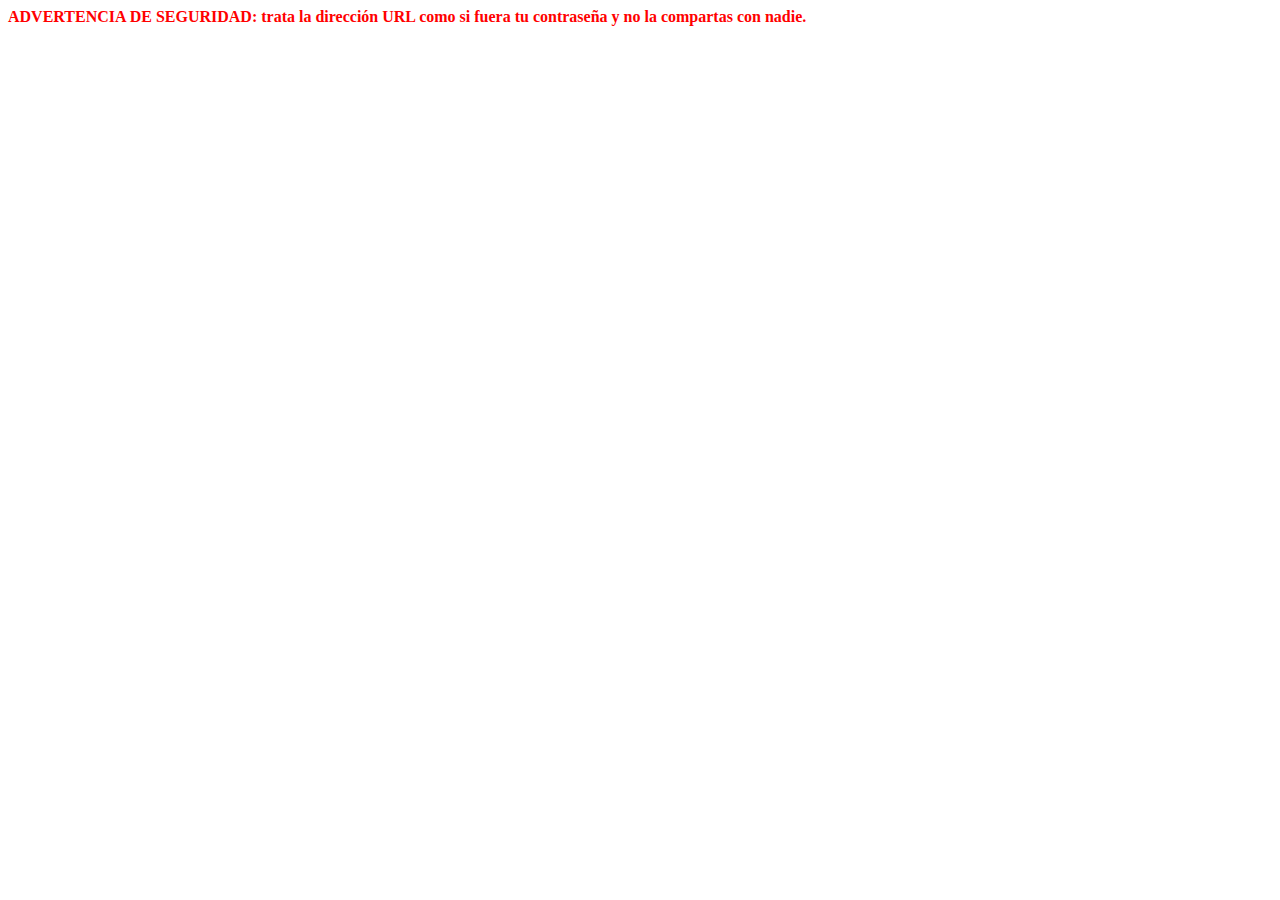
<file: Static/xd_arbiter(1).html>
<!DOCTYPE html>
<!-- saved from url=(0189)https://s-static.ak.facebook.com/connect/xd_arbiter.php?version=19#channel=fe6d9f0c8&origin=http%3A%2F%2Fwww.strikingly.com&channel_path=%2Fzhangela%3Ffb_xd_fragment%23xd_sig%3Df98045a54%26 -->
<html><head><meta http-equiv="Content-Type" content="text/html; charset=UTF-8"><title>Facebook Cross-Domain Messaging helper</title><style type="text/css"></style></head><body class=" hasGoogleVoiceExt"><script> document.domain = 'facebook.com'; var ES5 = function(){
__d("ES5ArrayPrototype",[],function(a,b,c,d,e,f){var g={};g.map=function(h,i){if(typeof h!='function')throw new TypeError();var j,k=this.length,l=new Array(k);for(j=0;j<k;++j)if(j in this)l[j]=h.call(i,this[j],j,this);return l;};g.forEach=function(h,i){g.map.call(this,h,i);};g.filter=function(h,i){if(typeof h!='function')throw new TypeError();var j,k,l=this.length,m=[];for(j=0;j<l;++j)if(j in this){k=this[j];if(h.call(i,k,j,this))m.push(k);}return m;};g.every=function(h,i){if(typeof h!='function')throw new TypeError();var j=new Object(this),k=j.length;for(var l=0;l<k;l++)if(l in j)if(!h.call(i,j[l],l,j))return false;return true;};g.some=function(h,i){if(typeof h!='function')throw new TypeError();var j=new Object(this),k=j.length;for(var l=0;l<k;l++)if(l in j)if(h.call(i,j[l],l,j))return true;return false;};g.indexOf=function(h,i){var j=this.length;i|=0;if(i<0)i+=j;for(;i<j;i++)if(i in this&&this[i]===h)return i;return -1;};e.exports=g;});
__d("ES5FunctionPrototype",[],function(a,b,c,d,e,f){var g={};g.bind=function(h){if(typeof this!='function')throw new TypeError('Bind must be called on a function');var i=this,j=Array.prototype.slice.call(arguments,1);function k(){return i.apply(h,j.concat(Array.prototype.slice.call(arguments)));}k.displayName='bound:'+(i.displayName||i.name||'(?)');k.toString=function l(){return 'bound: '+i;};return k;};e.exports=g;});
__d("ES5StringPrototype",[],function(a,b,c,d,e,f){var g={};g.trim=function(){if(this==null)throw new TypeError('String.prototype.trim called on null or undefined');return String.prototype.replace.call(this,/^\s+|\s+$/g,'');};e.exports=g;});
__d("ES5Array",[],function(a,b,c,d,e,f){var g={};g.isArray=function(h){return Object.prototype.toString.call(h)=='[object Array]';};e.exports=g;});
__d("ES5Object",[],function(a,b,c,d,e,f){var g={};g.create=function(h){var i=typeof h;if(i!='object'&&i!='function')throw new TypeError('Object prototype may only be a Object or null');var j=new Function();j.prototype=h;return new j();};g.keys=function(h){var i=typeof h;if(i!='object'&&i!='function'||h===null)throw new TypeError('Object.keys called on non-object');var j=[];for(var k in h)if(Object.prototype.hasOwnProperty.call(h,k))j.push(k);var l=!({toString:true}).propertyIsEnumerable('toString'),m=['toString','toLocaleString','valueOf','hasOwnProperty','isPrototypeOf','prototypeIsEnumerable','constructor'];if(l)for(var n=0;n<m.length;n++){var o=m[n];if(Object.prototype.hasOwnProperty.call(h,o))j.push(o);}return j;};e.exports=g;});
__d("ES5Date",[],function(a,b,c,d,e,f){var g={};g.now=function(){return new Date().getTime();};e.exports=g;});
/**
 * @providesModule JSON3
 * @option preserve-header
 *
 *! JSON v3.2.3 | http://bestiejs.github.com/json3 | Copyright 2012, Kit Cambridge | http://kit.mit-license.org
 */__d("JSON3",[],function(a,b,c,d,e,f){(function(){var g={}.toString,h,i,j,k=e.exports={},l='{"A":[1,true,false,null,"\\u0000\\b\\n\\f\\r\\t"]}',m,n,o,p,q,r,s,t,u,v,w,x,y,z,aa,ba=new Date(-3509827334573292),ca,da,ea;try{ba=ba.getUTCFullYear()==-109252&&ba.getUTCMonth()===0&&ba.getUTCDate()==1&&ba.getUTCHours()==10&&ba.getUTCMinutes()==37&&ba.getUTCSeconds()==6&&ba.getUTCMilliseconds()==708;}catch(fa){}if(!ba){ca=Math.floor;da=[0,31,59,90,120,151,181,212,243,273,304,334];ea=function(ga,ha){return da[ha]+365*(ga-1970)+ca((ga-1969+(ha=+(ha>1)))/4)-ca((ga-1901+ha)/100)+ca((ga-1601+ha)/400);};}if(typeof JSON=="object"&&JSON){k.stringify=JSON.stringify;k.parse=JSON.parse;}if((m=typeof k.stringify=="function"&&!ea)){(ba=function(){return 1;}).toJSON=ba;try{m=k.stringify(0)==="0"&&k.stringify(new Number())==="0"&&k.stringify(new String())=='""'&&k.stringify(g)===j&&k.stringify(j)===j&&k.stringify()===j&&k.stringify(ba)==="1"&&k.stringify([ba])=="[1]"&&k.stringify([j])=="[null]"&&k.stringify(null)=="null"&&k.stringify([j,g,null])=="[null,null,null]"&&k.stringify({result:[ba,true,false,null,"\0\b\n\f\r\t"]})==l&&k.stringify(null,ba)==="1"&&k.stringify([1,2],null,1)=="[\n 1,\n 2\n]"&&k.stringify(new Date(-8.64e+15))=='"-271821-04-20T00:00:00.000Z"'&&k.stringify(new Date(8.64e+15))=='"+275760-09-13T00:00:00.000Z"'&&k.stringify(new Date(-62198755200000))=='"-000001-01-01T00:00:00.000Z"'&&k.stringify(new Date(-1))=='"1969-12-31T23:59:59.999Z"';}catch(fa){m=false;}}if(typeof k.parse=="function")try{if(k.parse("0")===0&&!k.parse(false)){ba=k.parse(l);if((r=ba.A.length==5&&ba.A[0]==1)){try{r=!k.parse('"\t"');}catch(fa){}if(r)try{r=k.parse("01")!=1;}catch(fa){}}}}catch(fa){r=false;}ba=l=null;if(!m||!r){if(!(h={}.hasOwnProperty))h=function(ga){var ha={},ia;if((ha.__proto__=null,ha.__proto__={toString:1},ha).toString!=g){h=function(ja){var ka=this.__proto__,la=ja in (this.__proto__=null,this);this.__proto__=ka;return la;};}else{ia=ha.constructor;h=function(ja){var ka=(this.constructor||ia).prototype;return ja in this&&!(ja in ka&&this[ja]===ka[ja]);};}ha=null;return h.call(this,ga);};i=function(ga,ha){var ia=0,ja,ka,la,ma;(ja=function(){this.valueOf=0;}).prototype.valueOf=0;ka=new ja();for(la in ka)if(h.call(ka,la))ia++;ja=ka=null;if(!ia){ka=["valueOf","toString","toLocaleString","propertyIsEnumerable","isPrototypeOf","hasOwnProperty","constructor"];ma=function(na,oa){var pa=g.call(na)=="[object Function]",qa,ra;for(qa in na)if(!(pa&&qa=="prototype")&&h.call(na,qa))oa(qa);for(ra=ka.length;qa=ka[--ra];h.call(na,qa)&&oa(qa));};}else if(ia==2){ma=function(na,oa){var pa={},qa=g.call(na)=="[object Function]",ra;for(ra in na)if(!(qa&&ra=="prototype")&&!h.call(pa,ra)&&(pa[ra]=1)&&h.call(na,ra))oa(ra);};}else ma=function(na,oa){var pa=g.call(na)=="[object Function]",qa,ra;for(qa in na)if(!(pa&&qa=="prototype")&&h.call(na,qa)&&!(ra=qa==="constructor"))oa(qa);if(ra||h.call(na,(qa="constructor")))oa(qa);};return ma(ga,ha);};if(!m){n={"\\":"\\\\",'"':'\\"',"\b":"\\b","\f":"\\f","\n":"\\n","\r":"\\r","\t":"\\t"};o=function(ga,ha){return ("000000"+(ha||0)).slice(-ga);};p=function(ga){var ha='"',ia=0,ja;for(;ja=ga.charAt(ia);ia++)ha+='\\"\b\f\n\r\t'.indexOf(ja)>-1?n[ja]:ja<" "?"\\u00"+o(2,ja.charCodeAt(0).toString(16)):ja;return ha+'"';};q=function(ga,ha,ia,ja,ka,la,ma){var na=ha[ga],oa,pa,qa,ra,sa,ta,ua,va,wa,xa,ya,za,ab,bb,cb;if(typeof na=="object"&&na){oa=g.call(na);if(oa=="[object Date]"&&!h.call(na,"toJSON")){if(na>-1/0&&na<1/0){if(ea){ra=ca(na/86400000);for(pa=ca(ra/365.2425)+1970-1;ea(pa+1,0)<=ra;pa++);for(qa=ca((ra-ea(pa,0))/30.42);ea(pa,qa+1)<=ra;qa++);ra=1+ra-ea(pa,qa);sa=(na%86400000+86400000)%86400000;ta=ca(sa/3600000)%24;ua=ca(sa/60000)%60;va=ca(sa/1000)%60;wa=sa%1000;}else{pa=na.getUTCFullYear();qa=na.getUTCMonth();ra=na.getUTCDate();ta=na.getUTCHours();ua=na.getUTCMinutes();va=na.getUTCSeconds();wa=na.getUTCMilliseconds();}na=(pa<=0||pa>=10000?(pa<0?"-":"+")+o(6,pa<0?-pa:pa):o(4,pa))+"-"+o(2,qa+1)+"-"+o(2,ra)+"T"+o(2,ta)+":"+o(2,ua)+":"+o(2,va)+"."+o(3,wa)+"Z";}else na=null;}else if(typeof na.toJSON=="function"&&((oa!="[object Number]"&&oa!="[object String]"&&oa!="[object Array]")||h.call(na,"toJSON")))na=na.toJSON(ga);}if(ia)na=ia.call(ha,ga,na);if(na===null)return "null";oa=g.call(na);if(oa=="[object Boolean]"){return ""+na;}else if(oa=="[object Number]"){return na>-1/0&&na<1/0?""+na:"null";}else if(oa=="[object String]")return p(na);if(typeof na=="object"){for(ab=ma.length;ab--;)if(ma[ab]===na)throw TypeError();ma.push(na);xa=[];bb=la;la+=ka;if(oa=="[object Array]"){for(za=0,ab=na.length;za<ab;cb||(cb=true),za++){ya=q(za,na,ia,ja,ka,la,ma);xa.push(ya===j?"null":ya);}return cb?(ka?"[\n"+la+xa.join(",\n"+la)+"\n"+bb+"]":("["+xa.join(",")+"]")):"[]";}else{i(ja||na,function(db){var eb=q(db,na,ia,ja,ka,la,ma);if(eb!==j)xa.push(p(db)+":"+(ka?" ":"")+eb);cb||(cb=true);});return cb?(ka?"{\n"+la+xa.join(",\n"+la)+"\n"+bb+"}":("{"+xa.join(",")+"}")):"{}";}ma.pop();}};k.stringify=function(ga,ha,ia){var ja,ka,la,ma,na,oa;if(typeof ha=="function"||typeof ha=="object"&&ha)if(g.call(ha)=="[object Function]"){ka=ha;}else if(g.call(ha)=="[object Array]"){la={};for(ma=0,na=ha.length;ma<na;oa=ha[ma++],((g.call(oa)=="[object String]"||g.call(oa)=="[object Number]")&&(la[oa]=1)));}if(ia)if(g.call(ia)=="[object Number]"){if((ia-=ia%1)>0)for(ja="",ia>10&&(ia=10);ja.length<ia;ja+=" ");}else if(g.call(ia)=="[object String]")ja=ia.length<=10?ia:ia.slice(0,10);return q("",(oa={},oa[""]=ga,oa),ka,la,ja,"",[]);};}if(!r){s=String.fromCharCode;t={"\\":"\\",'"':'"',"/":"/",b:"\b",t:"\t",n:"\n",f:"\f",r:"\r"};u=function(){z=aa=null;throw SyntaxError();};v=function(){var ga=aa,ha=ga.length,ia,ja,ka,la,ma;while(z<ha){ia=ga.charAt(z);if("\t\r\n ".indexOf(ia)>-1){z++;}else if("{}[]:,".indexOf(ia)>-1){z++;return ia;}else if(ia=='"'){for(ja="@",z++;z<ha;){ia=ga.charAt(z);if(ia<" "){u();}else if(ia=="\\"){ia=ga.charAt(++z);if('\\"/btnfr'.indexOf(ia)>-1){ja+=t[ia];z++;}else if(ia=="u"){ka=++z;for(la=z+4;z<la;z++){ia=ga.charAt(z);if(!(ia>="0"&&ia<="9"||ia>="a"&&ia<="f"||ia>="A"&&ia<="F"))u();}ja+=s("0x"+ga.slice(ka,z));}else u();}else{if(ia=='"')break;ja+=ia;z++;}}if(ga.charAt(z)=='"'){z++;return ja;}u();}else{ka=z;if(ia=="-"){ma=true;ia=ga.charAt(++z);}if(ia>="0"&&ia<="9"){if(ia=="0"&&(ia=ga.charAt(z+1),ia>="0"&&ia<="9"))u();ma=false;for(;z<ha&&(ia=ga.charAt(z),ia>="0"&&ia<="9");z++);if(ga.charAt(z)=="."){la=++z;for(;la<ha&&(ia=ga.charAt(la),ia>="0"&&ia<="9");la++);if(la==z)u();z=la;}ia=ga.charAt(z);if(ia=="e"||ia=="E"){ia=ga.charAt(++z);if(ia=="+"||ia=="-")z++;for(la=z;la<ha&&(ia=ga.charAt(la),ia>="0"&&ia<="9");la++);if(la==z)u();z=la;}return +ga.slice(ka,z);}if(ma)u();if(ga.slice(z,z+4)=="true"){z+=4;return true;}else if(ga.slice(z,z+5)=="false"){z+=5;return false;}else if(ga.slice(z,z+4)=="null"){z+=4;return null;}u();}}return "$";};w=function(ga){var ha,ia,ja;if(ga=="$")u();if(typeof ga=="string"){if(ga.charAt(0)=="@")return ga.slice(1);if(ga=="["){ha=[];for(;;ia||(ia=true)){ga=v();if(ga=="]")break;if(ia)if(ga==","){ga=v();if(ga=="]")u();}else u();if(ga==",")u();ha.push(w(ga));}return ha;}else if(ga=="{"){ha={};for(;;ia||(ia=true)){ga=v();if(ga=="}")break;if(ia)if(ga==","){ga=v();if(ga=="}")u();}else u();if(ga==","||typeof ga!="string"||ga.charAt(0)!="@"||v()!=":")u();ha[ga.slice(1)]=w(v());}return ha;}u();}return ga;};y=function(ga,ha,ia){var ja=x(ga,ha,ia);if(ja===j){delete ga[ha];}else ga[ha]=ja;};x=function(ga,ha,ia){var ja=ga[ha],ka;if(typeof ja=="object"&&ja)if(g.call(ja)=="[object Array]"){for(ka=ja.length;ka--;)y(ja,ka,ia);}else i(ja,function(la){y(ja,la,ia);});return ia.call(ga,ha,ja);};k.parse=function(ga,ha){z=0;aa=ga;var ia=w(v());if(v()!="$")u();z=aa=null;return ha&&g.call(ha)=="[object Function]"?x((ba={},ba[""]=ia,ba),"",ha):ia;};}}}).call(this);});
__d("ES5",["ES5ArrayPrototype","ES5FunctionPrototype","ES5StringPrototype","ES5Array","ES5Object","ES5Date","JSON3"],function(a,b,c,d,e,f){var g=b('ES5ArrayPrototype'),h=b('ES5FunctionPrototype'),i=b('ES5StringPrototype'),j=b('ES5Array'),k=b('ES5Object'),l=b('ES5Date'),m=b('JSON3'),n=Array.prototype.slice,o=Object.prototype.toString,p={'JSON.stringify':m.stringify,'JSON.parse':m.parse},q={array:g,'function':h,string:i,Object:k,Array:j,Date:l};for(var r in q){if(!q.hasOwnProperty(r))continue;var s=q[r],t=r===r.toLowerCase()?window[r.replace(/^\w/,function(x){return x.toUpperCase();})].prototype:window[r];for(var u in s){if(!s.hasOwnProperty(u))continue;var v=t[u];p[r+'.'+u]=v&&/\{\s+\[native code\]\s\}/.test(v)?v:s[u];}}function w(x,y,z){var aa=n.call(arguments,3),ba=z?/\s(.*)\]/.exec(o.call(x).toLowerCase())[1]:x,ca=p[ba+'.'+y]||x[y];if(typeof ca==='function')return ca.apply(x,aa);}e.exports=w;});ES5 = require('ES5');
return ES5.apply(null, arguments);
};
function emptyFunction() {};
var require,__d;(function(a){var b={},c={},d=['global','require','requireDynamic','requireLazy','module','exports'];require=function(e,f){if(c.hasOwnProperty(e))return c[e];if(!b.hasOwnProperty(e)){if(f)return null;throw new Error('Module '+e+' has not been defined');}var g=b[e],h=g.deps,i=h.length,j,k=[];for(var l=0;l<i;l++){switch(h[l]){case 'module':j=g;break;case 'exports':j=g.exports;break;case 'global':j=a;break;case 'require':j=require;break;case 'requireDynamic':j=require;break;case 'requireLazy':j=null;break;default:j=require(h[l]);}k.push(j);}g.factory.apply(a,k);c[e]=g.exports;return g.exports;};__d=function(e,f,g,h){switch(typeof g){case 'function':b[e]={factory:g,deps:d.concat(f),exports:{}};if(h===3)require(e);break;case 'object':c[e]=g;break;default:throw new TypeError('Wrong type for factory object');}};})(this);__d("XDMConfig",[],{"Flash":{"path":"https:\/\/connect.facebook.net\/rsrc.php\/v1\/y2\/r\/4SqLWH0DQtN.swf"}});__d("initXdArbiter",["QueryString","resolveWindow","Log","XDM","XDMConfig"],function(a,b,c,d,e,f){var g=b('QueryString'),h=b('resolveWindow'),i=b('Log'),j=b('XDM'),k=c('XDMConfig'),l=location.protocol.replace(':',''),m=/#(.*)|$/.exec(location.href)[1];if(!m){i.error('xd_arbiter.php loaded without a valid hash, referrer: %s',document.referrer);return;}var n=g.decode(m,true);function o(z){return z?z.replace(/["'<>\(\)\\]/g,''):z;}function p(z,aa){if(window!=parent&&window.parent!=window.parent.parent)try{return parent.parent.XdArbiter.register(window,z,aa);}catch(ba){i.error('Could not register with XdArbiter in parent.parent');}return '';}function q(z,aa){if(!z||z.length===0)return true;if(typeof z==='string'){if(z===aa)return true;i.error('Failed proxying to %s, expected %s',aa,z);}else{var ba='.'+(/^https?:\/\/([^\/?#]+)/).exec(aa)[1],ca=z.length;while(ca--){var da='.'+z[ca];if(da==ba.substring(ba.length-da.length))return true;}i.error('Failed proxying to %s, expected %s',ba,z.toString());}return false;}function r(z,aa,ba){var ca=z?h(z):parent.parent;try{ca.XdArbiter.handleMessage(aa,ba,window);}catch(da){i.error('Could not reach www.facebook.com using %s',z);return;}}function s(){var z=/^https?:\/\/[^\/]*/.exec(n.origin)[0];try{var ba=h(n.relation).frames['fb_xdm_frame_'+l];if(location.search===ba.location.search){ba.proxyMessage(m,z);}else i.error('Version mismatch: %s, %s',location.search,ba.location.search);}catch(aa){setTimeout(s,50);}}function t(){var z=/^(.*)\/(.*)$/.exec(n.origin)[1];if(window.__fbNative&&window.__fbNative.postMessage){__fbNative.postMessage(m,z);}else{var aa=function(ba){window.removeEventListener('fbNativeReady',aa);__fbNative.postMessage(m,z);};window.addEventListener('fbNativeReady',aa);}}if(n.xd_rel){r(n.xd_rel,n);return;}else if(n.relation){if(window===top&&/FBAN\/\w+;/i.test(navigator.userAgent)){i.info('Native proxy');t();}else{i.info('Legacy proxy to %s',n.relation);s();}return;}if(l!=/https?/.exec(window.name)[0]){i.info('Redirection to %s detected, aborting',l);return;}var u=o(n.transport),v=o(n.channel),w=o(n.channel_path),x=o(n.origin),y=o(n.xd_name);if(!/^https?/.test(x)){i.error('Invalid origin presented, aborting.');return;}j.create({root:document.body,transport:u,channel:v+'_'+l,channelPath:w,flashUrl:k.Flash.path,onMessage:function(z,aa){if(x!==aa){i.info('Received message from unknown origin %s, expected %s.',aa,x);return;}if(!/^FB_RPC:/.test(z))z=g.decode(z);r(z.relation,z,x);},whenReady:function(z){window.proxyMessage=function(da,ea){if(q(ea,x))z.send(da,x,parent,v);};var aa=null,ba={xd_action:'proxy_ready',data:aa},ca=p(y,x);if(ca)ba.registered=ca;z.send(g.encode(ba),x,parent,v);}});});
__d("QueryString",[],function(a,b,c,d,e,f){function g(k){var l=[];ES5(ES5('Object','keys',false,k),'forEach',true,function(m){var n=k[m];if(typeof n==='undefined')return;if(n===null){l.push(m);return;}l.push(encodeURIComponent(m)+'='+encodeURIComponent(n));});return l.join('&');}function h(k,l){var m={};if(k==='')return m;var n=k.split('&');for(var o=0;o<n.length;o++){var p=n[o].split('=',2),q=decodeURIComponent(p[0]);if(l&&m.hasOwnProperty(q))throw new URIError('Duplicate key: '+q);m[q]=p.length===2?decodeURIComponent(p[1]):null;}return m;}function i(k,l){return k+(~ES5(k,'indexOf',true,'?')?'&':'?')+(typeof l==='string'?l:j.encode(l));}var j={encode:g,decode:h,appendToUrl:i};e.exports=j;});
__d("resolveWindow",[],function(a,b,c,d,e,f){function g(h){var i=window,j=h.split('.');try{for(var l=0;l<j.length;l++){var m=j[l],n=/^frames\[['"]?([a-zA-Z0-9\-_]+)['"]?\]$/.exec(m);if(n){i=i.frames[n[1]];}else if(m==='opener'||m==='parent'||m==='top'){i=i[m];}else return null;}}catch(k){return null;}return i;}e.exports=g;});
__d("Log",["sprintf"],function(a,b,c,d,e,f){var g=b('sprintf'),h={DEBUG:3,INFO:2,WARNING:1,ERROR:0};function i(k,l){var m=Array.prototype.slice.call(arguments,2),n=g.apply(null,m),o=window.console;if(o&&j.level>=k)o[l in o?l:'log'](n);}var j={level:-1,Level:h,debug:ES5(i,'bind',true,null,h.DEBUG,'debug'),info:ES5(i,'bind',true,null,h.INFO,'debug'),warn:ES5(i,'bind',true,null,h.WARNING,'debug'),error:ES5(i,'bind',true,null,h.ERROR,'debug')};e.exports=j;});
__d("sprintf",[],function(a,b,c,d,e,f){function g(h,i){i=Array.prototype.slice.call(arguments,1);var j=0;return h.replace(/%s/g,function(k){return i[j++];});}e.exports=g;});
__d("XDM",["DOMEventListener","DOMWrapper","emptyFunction","Flash","GlobalCallback","guid","Log","UserAgent","wrapFunction"],function(a,b,c,d,e,f){var g=b('DOMEventListener'),h=b('DOMWrapper'),i=b('emptyFunction'),j=b('Flash'),k=b('GlobalCallback'),l=b('guid'),m=b('Log'),n=b('UserAgent'),o=b('wrapFunction'),p={},q={transports:[]},r=h.getWindow();function s(u){var v={},w=u.length,x=q.transports;while(w--)v[u[w]]=1;w=x.length;while(w--){var y=x[w],z=p[y];if(!v[y]&&z.isAvailable())return y;}}var t={register:function(u,v){m.debug('Registering %s as XDM provider',u);q.transports.push(u);p[u]=v;},create:function(u){if(!u.whenReady&&!u.onMessage){m.error('An instance without whenReady or onMessage makes no sense');throw new Error('An instance without whenReady or '+'onMessage makes no sense');}if(!u.channel){m.warn('Missing channel name, selecting at random');u.channel=l();}if(!u.whenReady)u.whenReady=i;if(!u.onMessage)u.onMessage=i;var v=u.transport||s(u.blacklist||[]),w=p[v];if(w&&w.isAvailable()){m.debug('%s is available',v);w.init(u);return v;}}};t.register('fragment',(function(){var u=false,v,w=location.protocol+'//'+location.host;function x(y){var z=document.createElement('iframe');z.src='javascript:false';var aa=g.add(z,'load',function(){aa.remove();setTimeout(function(){z.parentNode.removeChild(z);},5000);});v.appendChild(z);z.src=y;}return {isAvailable:function(){return true;},init:function(y){m.debug('init fragment');var z={send:function(aa,ba,ca,da){m.debug('sending to: %s (%s)',ba+y.channelPath,da);x(ba+y.channelPath+aa+'&xd_rel=parent.parent&relation=parent.parent&xd_origin='+encodeURIComponent(w));}};if(u){y.whenReady(z);return;}v=y.root;u=true;y.whenReady(z);}};})());t.register('flash',(function(){var u=false,v,w=false,x=15000,y;return {isAvailable:function(){return j.checkMinVersion('8.0.24');},init:function(z){m.debug('init flash: '+z.channel);var aa={send:function(da,ea,fa,ga){m.debug('sending to: %s (%s)',ea,ga);v.postMessage(da,ea,ga);}};if(u){z.whenReady(aa);return;}var ba=z.root.appendChild(r.document.createElement('div')),ca=k.create(function(){k.remove(ca);clearTimeout(y);m.info('xdm.swf called the callback');var da=k.create(function(ea,fa){ea=decodeURIComponent(ea);m.debug('received message %s from %s',ea,fa);z.onMessage(ea,fa);},'xdm.swf:onMessage');v.init(z.channel,da);z.whenReady(aa);},'xdm.swf:load');v=j.embed(z.flashUrl,ba,null,{protocol:location.protocol.replace(':',''),host:location.host,callback:ca,log:w});y=setTimeout(function(){m.warn('The Flash component did not load within %s ms - '+'verify that the container is not set to hidden or invisible '+'using CSS as this will cause some browsers to not load '+'the components',x);},x);u=true;}};})());t.register('postmessage',(function(){var u=false;return {isAvailable:function(){return !!r.postMessage;},init:function(v){m.debug('init postMessage: '+v.channel);var w='_FB_'+v.channel,x={send:function(y,z,aa,ba){if(r===aa){m.error('Invalid windowref, equal to window (self)');throw new Error();}m.debug('sending to: %s (%s)',z,ba);var ca=function(){aa.postMessage('_FB_'+ba+y,z);};if(n.ie()==8){setTimeout(ca,0);}else ca();}};if(u){v.whenReady(x);return;}g.add(r,'message',o(function(event){var y=event.data,z=event.origin||'native';if(typeof y!='string'){m.warn('Received message of type %s from %s, expected a string',typeof y,z);return;}m.debug('received message %s from %s',y,z);if(y.substring(0,w.length)==w)y=y.substring(w.length);v.onMessage(y,z);},'entry','onMessage'));v.whenReady(x);u=true;}};})());e.exports=t;});
__d("DOMEventListener",["wrapFunction"],function(a,b,c,d,e,f){var g=b('wrapFunction'),h,i;if(window.addEventListener){h=function(k,l,m){m.wrapper=g(m,'entry',k+':'+l);k.addEventListener(l,m.wrapper,false);};i=function(k,l,m){k.removeEventListener(l,m.wrapper,false);};}else if(window.attachEvent){h=function(k,l,m){m.wrapper=g(m,'entry',k+':'+l);k.attachEvent('on'+l,m.wrapper);};i=function(k,l,m){k.detachEvent('on'+l,m.wrapper);};}var j={add:function(k,l,m){h(k,l,m);return {remove:function(){i(k,l,m);k=null;}};},remove:i};e.exports=j;});
__d("wrapFunction",[],function(a,b,c,d,e,f){var g={};function h(i,j,k){j=j||'default';return function(){var l=j in g?g[j](i,k):i;return l.apply(this,arguments);};}h.setWrapper=function(i,j){j=j||'default';g[j]=i;};e.exports=h;});
__d("DOMWrapper",[],function(a,b,c,d,e,f){var g,h,i={setRoot:function(j){g=j;},getRoot:function(){return g||document.body;},setWindow:function(j){h=j;},getWindow:function(){return h||self;}};e.exports=i;});
__d("emptyFunction",["copyProperties"],function(a,b,c,d,e,f){var g=b('copyProperties');function h(j){return function(){return j;};}function i(){}g(i,{thatReturns:h,thatReturnsFalse:h(false),thatReturnsTrue:h(true),thatReturnsNull:h(null),thatReturnsThis:function(){return this;},thatReturnsArgument:function(j){return j;}});e.exports=i;});
__d("copyProperties",[],function(a,b,c,d,e,f){function g(h,i,j,k,l,m,n){h=h||{};var o=[i,j,k,l,m],p=0,q;while(o[p]){q=o[p++];for(var r in q)h[r]=q[r];if(q.hasOwnProperty&&q.hasOwnProperty('toString')&&(typeof q.toString!='undefined')&&(h.toString!==q.toString))h.toString=q.toString;}return h;}e.exports=g;});
__d("Flash",["DOMWrapper","QueryString","UserAgent","copyProperties","guid"],function(a,b,c,d,e,f){var g=b('DOMWrapper'),h=b('QueryString'),i=b('UserAgent'),j=b('copyProperties'),k=b('guid'),l={},m,n=g.getWindow().document;function o(t){var u=n.getElementById(t);if(u)u.parentNode.removeChild(u);delete l[t];}function p(){for(var t in l)if(l.hasOwnProperty(t))o(t);}function q(t){return t.replace(/\d+/g,function(u){return '000'.substring(u.length)+u;});}function r(t){if(!m){if(i.ie()>=9)window.attachEvent('onunload',p);m=true;}l[t]=t;}var s={embed:function(t,u,v,w){var x=k();t=encodeURI(t);v=j({allowscriptaccess:'always',flashvars:w,movie:t},v||{});if(typeof v.flashvars=='object')v.flashvars=h.encode(v.flashvars);var y=[];for(var z in v)if(v.hasOwnProperty(z)&&v[z])y.push('<param name="'+encodeURI(z)+'" value="'+encodeURI(v[z])+'">');var aa=n.createElement('div'),ba='<object '+(i.ie()?'classid="clsid:d27cdb6e-ae6d-11cf-96b8-444553540000" ':'type="application/x-shockwave-flash"')+'data="'+t+'" '+'id="'+x+'">'+y.join('')+'</object>';aa.innerHTML=ba;var ca=u.appendChild(aa.firstChild);r(x);return ca;},remove:o,getVersion:function(){var t='Shockwave Flash',u='application/x-shockwave-flash',v='ShockwaveFlash.ShockwaveFlash',w;if(navigator.plugins&&typeof navigator.plugins[t]=='object'){var x=navigator.plugins[t].description;if(x&&navigator.mimeTypes&&navigator.mimeTypes[u]&&navigator.mimeTypes[u].enabledPlugin)w=x.match(/\d+/g);}if(!w)try{w=(new ActiveXObject(v)).GetVariable('$version').match(/(\d+),(\d+),(\d+),(\d+)/);w=Array.prototype.slice.call(w,1);}catch(y){}return w;},checkMinVersion:function(t){var u=s.getVersion();if(!u)return false;return q(u.join('.'))>=q(t);},isAvailable:function(){return !!s.getVersion();}};e.exports=s;});
__d("UserAgent",[],function(a,b,c,d,e,f){var g=false,h,i,j,k,l,m,n,o,p,q,r,s,t,u;function v(){if(g)return;g=true;var x=navigator.userAgent,y=/(?:MSIE.(\d+\.\d+))|(?:(?:Firefox|GranParadiso|Iceweasel).(\d+\.\d+))|(?:Opera(?:.+Version.|.)(\d+\.\d+))|(?:AppleWebKit.(\d+(?:\.\d+)?))/.exec(x),z=/(Mac OS X)|(Windows)|(Linux)/.exec(x);r=/\b(iPhone|iP[ao]d)/.exec(x);s=/\b(iP[ao]d)/.exec(x);p=/Android/i.exec(x);t=/FBAN\/\w+;/i.exec(x);u=/Mobile/i.exec(x);q=!!(/Win64/.exec(x));if(y){h=y[1]?parseFloat(y[1]):NaN;if(h&&document.documentMode)h=document.documentMode;i=y[2]?parseFloat(y[2]):NaN;j=y[3]?parseFloat(y[3]):NaN;k=y[4]?parseFloat(y[4]):NaN;if(k){y=/(?:Chrome\/(\d+\.\d+))/.exec(x);l=y&&y[1]?parseFloat(y[1]):NaN;}else l=NaN;}else h=i=j=l=k=NaN;if(z){if(z[1]){var aa=/(?:Mac OS X (\d+(?:[._]\d+)?))/.exec(x);m=aa?parseFloat(aa[1].replace('_','.')):true;}else m=false;n=!!z[2];o=!!z[3];}else m=n=o=false;}var w={ie:function(){return v()||h;},ie64:function(){return w.ie()&&q;},firefox:function(){return v()||i;},opera:function(){return v()||j;},webkit:function(){return v()||k;},safari:function(){return w.webkit();},chrome:function(){return v()||l;},windows:function(){return v()||n;},osx:function(){return v()||m;},linux:function(){return v()||o;},iphone:function(){return v()||r;},mobile:function(){return v()||(r||s||p||u);},nativeApp:function(){return v()||t;},android:function(){return v()||p;},ipad:function(){return v()||s;}};e.exports=w;});
__d("guid",[],function(a,b,c,d,e,f){function g(){return 'f'+(Math.random()*(1<<30)).toString(16).replace('.','');}e.exports=g;});
__d("GlobalCallback",["DOMWrapper","dotAccess","guid","wrapFunction"],function(a,b,c,d,e,f){var g=b('DOMWrapper'),h=b('dotAccess'),i=b('guid'),j=b('wrapFunction'),k,l,m={setPrefix:function(n){k=h(g.getWindow(),n,true);l=n;},create:function(n,o){if(!k)this.setPrefix('__globalCallbacks');var p=i();k[p]=j(n,'entry',o||'GlobalCallback');return l+'.'+p;},remove:function(n){var o=n.substring(l.length+1);delete k[o];}};e.exports=m;});
__d("dotAccess",[],function(a,b,c,d,e,f){function g(h,i,j){var k=i.split('.');do{var l=k.shift();h=h[l]||j&&(h[l]={});}while(k.length&&h);return h;}e.exports=g;});require("initXdArbiter");</script><b style="color:red">ADVERTENCIA DE SEGURIDAD: trata la dirección URL como si fuera tu contraseña y no la compartas con nadie.</b></body></html>
</file>
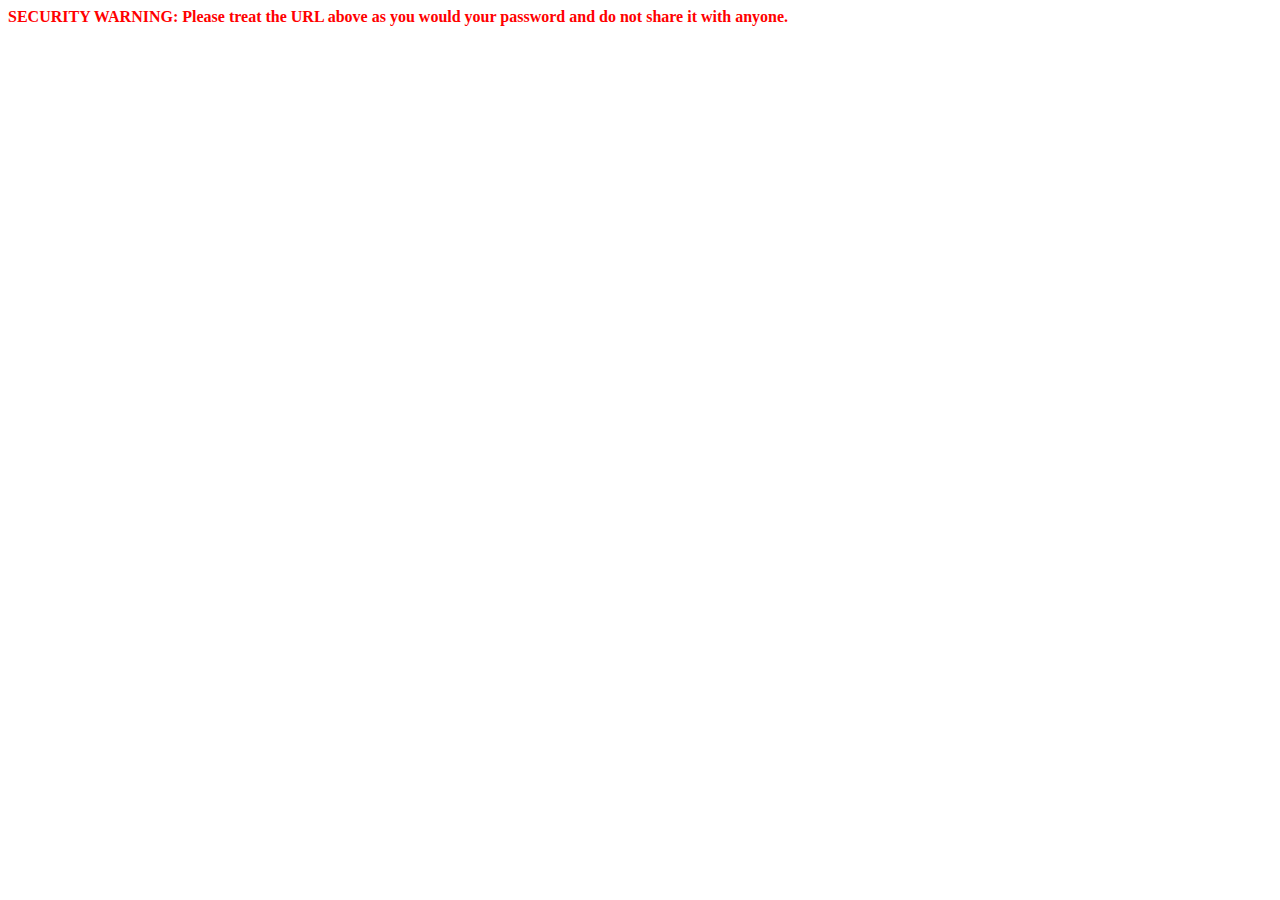
<file: Static/xd_arbiter.html>
<!DOCTYPE html>
<!-- saved from url=(0186)http://static.ak.facebook.com/connect/xd_arbiter.php?version=19#channel=fe6d9f0c8&origin=http%3A%2F%2Fwww.strikingly.com&channel_path=%2Fzhangela%3Ffb_xd_fragment%23xd_sig%3Df98045a54%26 -->
<html><head><meta http-equiv="Content-Type" content="text/html; charset=UTF-8"><title>Facebook Cross-Domain Messaging helper</title><style type="text/css"></style></head><body class=" hasGoogleVoiceExt"><script> document.domain = 'facebook.com'; var ES5 = function(){
__d("ES5ArrayPrototype",[],function(a,b,c,d,e,f){var g={};g.map=function(h,i){if(typeof h!='function')throw new TypeError();var j,k=this.length,l=new Array(k);for(j=0;j<k;++j)if(j in this)l[j]=h.call(i,this[j],j,this);return l;};g.forEach=function(h,i){g.map.call(this,h,i);};g.filter=function(h,i){if(typeof h!='function')throw new TypeError();var j,k,l=this.length,m=[];for(j=0;j<l;++j)if(j in this){k=this[j];if(h.call(i,k,j,this))m.push(k);}return m;};g.every=function(h,i){if(typeof h!='function')throw new TypeError();var j=new Object(this),k=j.length;for(var l=0;l<k;l++)if(l in j)if(!h.call(i,j[l],l,j))return false;return true;};g.some=function(h,i){if(typeof h!='function')throw new TypeError();var j=new Object(this),k=j.length;for(var l=0;l<k;l++)if(l in j)if(h.call(i,j[l],l,j))return true;return false;};g.indexOf=function(h,i){var j=this.length;i|=0;if(i<0)i+=j;for(;i<j;i++)if(i in this&&this[i]===h)return i;return -1;};e.exports=g;});
__d("ES5FunctionPrototype",[],function(a,b,c,d,e,f){var g={};g.bind=function(h){if(typeof this!='function')throw new TypeError('Bind must be called on a function');var i=this,j=Array.prototype.slice.call(arguments,1);function k(){return i.apply(h,j.concat(Array.prototype.slice.call(arguments)));}k.displayName='bound:'+(i.displayName||i.name||'(?)');k.toString=function l(){return 'bound: '+i;};return k;};e.exports=g;});
__d("ES5StringPrototype",[],function(a,b,c,d,e,f){var g={};g.trim=function(){if(this==null)throw new TypeError('String.prototype.trim called on null or undefined');return String.prototype.replace.call(this,/^\s+|\s+$/g,'');};e.exports=g;});
__d("ES5Array",[],function(a,b,c,d,e,f){var g={};g.isArray=function(h){return Object.prototype.toString.call(h)=='[object Array]';};e.exports=g;});
__d("ES5Object",[],function(a,b,c,d,e,f){var g={};g.create=function(h){var i=typeof h;if(i!='object'&&i!='function')throw new TypeError('Object prototype may only be a Object or null');var j=new Function();j.prototype=h;return new j();};g.keys=function(h){var i=typeof h;if(i!='object'&&i!='function'||h===null)throw new TypeError('Object.keys called on non-object');var j=[];for(var k in h)if(Object.prototype.hasOwnProperty.call(h,k))j.push(k);var l=!({toString:true}).propertyIsEnumerable('toString'),m=['toString','toLocaleString','valueOf','hasOwnProperty','isPrototypeOf','prototypeIsEnumerable','constructor'];if(l)for(var n=0;n<m.length;n++){var o=m[n];if(Object.prototype.hasOwnProperty.call(h,o))j.push(o);}return j;};e.exports=g;});
__d("ES5Date",[],function(a,b,c,d,e,f){var g={};g.now=function(){return new Date().getTime();};e.exports=g;});
/**
 * @providesModule JSON3
 * @option preserve-header
 *
 *! JSON v3.2.3 | http://bestiejs.github.com/json3 | Copyright 2012, Kit Cambridge | http://kit.mit-license.org
 */__d("JSON3",[],function(a,b,c,d,e,f){(function(){var g={}.toString,h,i,j,k=e.exports={},l='{"A":[1,true,false,null,"\\u0000\\b\\n\\f\\r\\t"]}',m,n,o,p,q,r,s,t,u,v,w,x,y,z,aa,ba=new Date(-3509827334573292),ca,da,ea;try{ba=ba.getUTCFullYear()==-109252&&ba.getUTCMonth()===0&&ba.getUTCDate()==1&&ba.getUTCHours()==10&&ba.getUTCMinutes()==37&&ba.getUTCSeconds()==6&&ba.getUTCMilliseconds()==708;}catch(fa){}if(!ba){ca=Math.floor;da=[0,31,59,90,120,151,181,212,243,273,304,334];ea=function(ga,ha){return da[ha]+365*(ga-1970)+ca((ga-1969+(ha=+(ha>1)))/4)-ca((ga-1901+ha)/100)+ca((ga-1601+ha)/400);};}if(typeof JSON=="object"&&JSON){k.stringify=JSON.stringify;k.parse=JSON.parse;}if((m=typeof k.stringify=="function"&&!ea)){(ba=function(){return 1;}).toJSON=ba;try{m=k.stringify(0)==="0"&&k.stringify(new Number())==="0"&&k.stringify(new String())=='""'&&k.stringify(g)===j&&k.stringify(j)===j&&k.stringify()===j&&k.stringify(ba)==="1"&&k.stringify([ba])=="[1]"&&k.stringify([j])=="[null]"&&k.stringify(null)=="null"&&k.stringify([j,g,null])=="[null,null,null]"&&k.stringify({result:[ba,true,false,null,"\0\b\n\f\r\t"]})==l&&k.stringify(null,ba)==="1"&&k.stringify([1,2],null,1)=="[\n 1,\n 2\n]"&&k.stringify(new Date(-8.64e+15))=='"-271821-04-20T00:00:00.000Z"'&&k.stringify(new Date(8.64e+15))=='"+275760-09-13T00:00:00.000Z"'&&k.stringify(new Date(-62198755200000))=='"-000001-01-01T00:00:00.000Z"'&&k.stringify(new Date(-1))=='"1969-12-31T23:59:59.999Z"';}catch(fa){m=false;}}if(typeof k.parse=="function")try{if(k.parse("0")===0&&!k.parse(false)){ba=k.parse(l);if((r=ba.A.length==5&&ba.A[0]==1)){try{r=!k.parse('"\t"');}catch(fa){}if(r)try{r=k.parse("01")!=1;}catch(fa){}}}}catch(fa){r=false;}ba=l=null;if(!m||!r){if(!(h={}.hasOwnProperty))h=function(ga){var ha={},ia;if((ha.__proto__=null,ha.__proto__={toString:1},ha).toString!=g){h=function(ja){var ka=this.__proto__,la=ja in (this.__proto__=null,this);this.__proto__=ka;return la;};}else{ia=ha.constructor;h=function(ja){var ka=(this.constructor||ia).prototype;return ja in this&&!(ja in ka&&this[ja]===ka[ja]);};}ha=null;return h.call(this,ga);};i=function(ga,ha){var ia=0,ja,ka,la,ma;(ja=function(){this.valueOf=0;}).prototype.valueOf=0;ka=new ja();for(la in ka)if(h.call(ka,la))ia++;ja=ka=null;if(!ia){ka=["valueOf","toString","toLocaleString","propertyIsEnumerable","isPrototypeOf","hasOwnProperty","constructor"];ma=function(na,oa){var pa=g.call(na)=="[object Function]",qa,ra;for(qa in na)if(!(pa&&qa=="prototype")&&h.call(na,qa))oa(qa);for(ra=ka.length;qa=ka[--ra];h.call(na,qa)&&oa(qa));};}else if(ia==2){ma=function(na,oa){var pa={},qa=g.call(na)=="[object Function]",ra;for(ra in na)if(!(qa&&ra=="prototype")&&!h.call(pa,ra)&&(pa[ra]=1)&&h.call(na,ra))oa(ra);};}else ma=function(na,oa){var pa=g.call(na)=="[object Function]",qa,ra;for(qa in na)if(!(pa&&qa=="prototype")&&h.call(na,qa)&&!(ra=qa==="constructor"))oa(qa);if(ra||h.call(na,(qa="constructor")))oa(qa);};return ma(ga,ha);};if(!m){n={"\\":"\\\\",'"':'\\"',"\b":"\\b","\f":"\\f","\n":"\\n","\r":"\\r","\t":"\\t"};o=function(ga,ha){return ("000000"+(ha||0)).slice(-ga);};p=function(ga){var ha='"',ia=0,ja;for(;ja=ga.charAt(ia);ia++)ha+='\\"\b\f\n\r\t'.indexOf(ja)>-1?n[ja]:ja<" "?"\\u00"+o(2,ja.charCodeAt(0).toString(16)):ja;return ha+'"';};q=function(ga,ha,ia,ja,ka,la,ma){var na=ha[ga],oa,pa,qa,ra,sa,ta,ua,va,wa,xa,ya,za,ab,bb,cb;if(typeof na=="object"&&na){oa=g.call(na);if(oa=="[object Date]"&&!h.call(na,"toJSON")){if(na>-1/0&&na<1/0){if(ea){ra=ca(na/86400000);for(pa=ca(ra/365.2425)+1970-1;ea(pa+1,0)<=ra;pa++);for(qa=ca((ra-ea(pa,0))/30.42);ea(pa,qa+1)<=ra;qa++);ra=1+ra-ea(pa,qa);sa=(na%86400000+86400000)%86400000;ta=ca(sa/3600000)%24;ua=ca(sa/60000)%60;va=ca(sa/1000)%60;wa=sa%1000;}else{pa=na.getUTCFullYear();qa=na.getUTCMonth();ra=na.getUTCDate();ta=na.getUTCHours();ua=na.getUTCMinutes();va=na.getUTCSeconds();wa=na.getUTCMilliseconds();}na=(pa<=0||pa>=10000?(pa<0?"-":"+")+o(6,pa<0?-pa:pa):o(4,pa))+"-"+o(2,qa+1)+"-"+o(2,ra)+"T"+o(2,ta)+":"+o(2,ua)+":"+o(2,va)+"."+o(3,wa)+"Z";}else na=null;}else if(typeof na.toJSON=="function"&&((oa!="[object Number]"&&oa!="[object String]"&&oa!="[object Array]")||h.call(na,"toJSON")))na=na.toJSON(ga);}if(ia)na=ia.call(ha,ga,na);if(na===null)return "null";oa=g.call(na);if(oa=="[object Boolean]"){return ""+na;}else if(oa=="[object Number]"){return na>-1/0&&na<1/0?""+na:"null";}else if(oa=="[object String]")return p(na);if(typeof na=="object"){for(ab=ma.length;ab--;)if(ma[ab]===na)throw TypeError();ma.push(na);xa=[];bb=la;la+=ka;if(oa=="[object Array]"){for(za=0,ab=na.length;za<ab;cb||(cb=true),za++){ya=q(za,na,ia,ja,ka,la,ma);xa.push(ya===j?"null":ya);}return cb?(ka?"[\n"+la+xa.join(",\n"+la)+"\n"+bb+"]":("["+xa.join(",")+"]")):"[]";}else{i(ja||na,function(db){var eb=q(db,na,ia,ja,ka,la,ma);if(eb!==j)xa.push(p(db)+":"+(ka?" ":"")+eb);cb||(cb=true);});return cb?(ka?"{\n"+la+xa.join(",\n"+la)+"\n"+bb+"}":("{"+xa.join(",")+"}")):"{}";}ma.pop();}};k.stringify=function(ga,ha,ia){var ja,ka,la,ma,na,oa;if(typeof ha=="function"||typeof ha=="object"&&ha)if(g.call(ha)=="[object Function]"){ka=ha;}else if(g.call(ha)=="[object Array]"){la={};for(ma=0,na=ha.length;ma<na;oa=ha[ma++],((g.call(oa)=="[object String]"||g.call(oa)=="[object Number]")&&(la[oa]=1)));}if(ia)if(g.call(ia)=="[object Number]"){if((ia-=ia%1)>0)for(ja="",ia>10&&(ia=10);ja.length<ia;ja+=" ");}else if(g.call(ia)=="[object String]")ja=ia.length<=10?ia:ia.slice(0,10);return q("",(oa={},oa[""]=ga,oa),ka,la,ja,"",[]);};}if(!r){s=String.fromCharCode;t={"\\":"\\",'"':'"',"/":"/",b:"\b",t:"\t",n:"\n",f:"\f",r:"\r"};u=function(){z=aa=null;throw SyntaxError();};v=function(){var ga=aa,ha=ga.length,ia,ja,ka,la,ma;while(z<ha){ia=ga.charAt(z);if("\t\r\n ".indexOf(ia)>-1){z++;}else if("{}[]:,".indexOf(ia)>-1){z++;return ia;}else if(ia=='"'){for(ja="@",z++;z<ha;){ia=ga.charAt(z);if(ia<" "){u();}else if(ia=="\\"){ia=ga.charAt(++z);if('\\"/btnfr'.indexOf(ia)>-1){ja+=t[ia];z++;}else if(ia=="u"){ka=++z;for(la=z+4;z<la;z++){ia=ga.charAt(z);if(!(ia>="0"&&ia<="9"||ia>="a"&&ia<="f"||ia>="A"&&ia<="F"))u();}ja+=s("0x"+ga.slice(ka,z));}else u();}else{if(ia=='"')break;ja+=ia;z++;}}if(ga.charAt(z)=='"'){z++;return ja;}u();}else{ka=z;if(ia=="-"){ma=true;ia=ga.charAt(++z);}if(ia>="0"&&ia<="9"){if(ia=="0"&&(ia=ga.charAt(z+1),ia>="0"&&ia<="9"))u();ma=false;for(;z<ha&&(ia=ga.charAt(z),ia>="0"&&ia<="9");z++);if(ga.charAt(z)=="."){la=++z;for(;la<ha&&(ia=ga.charAt(la),ia>="0"&&ia<="9");la++);if(la==z)u();z=la;}ia=ga.charAt(z);if(ia=="e"||ia=="E"){ia=ga.charAt(++z);if(ia=="+"||ia=="-")z++;for(la=z;la<ha&&(ia=ga.charAt(la),ia>="0"&&ia<="9");la++);if(la==z)u();z=la;}return +ga.slice(ka,z);}if(ma)u();if(ga.slice(z,z+4)=="true"){z+=4;return true;}else if(ga.slice(z,z+5)=="false"){z+=5;return false;}else if(ga.slice(z,z+4)=="null"){z+=4;return null;}u();}}return "$";};w=function(ga){var ha,ia,ja;if(ga=="$")u();if(typeof ga=="string"){if(ga.charAt(0)=="@")return ga.slice(1);if(ga=="["){ha=[];for(;;ia||(ia=true)){ga=v();if(ga=="]")break;if(ia)if(ga==","){ga=v();if(ga=="]")u();}else u();if(ga==",")u();ha.push(w(ga));}return ha;}else if(ga=="{"){ha={};for(;;ia||(ia=true)){ga=v();if(ga=="}")break;if(ia)if(ga==","){ga=v();if(ga=="}")u();}else u();if(ga==","||typeof ga!="string"||ga.charAt(0)!="@"||v()!=":")u();ha[ga.slice(1)]=w(v());}return ha;}u();}return ga;};y=function(ga,ha,ia){var ja=x(ga,ha,ia);if(ja===j){delete ga[ha];}else ga[ha]=ja;};x=function(ga,ha,ia){var ja=ga[ha],ka;if(typeof ja=="object"&&ja)if(g.call(ja)=="[object Array]"){for(ka=ja.length;ka--;)y(ja,ka,ia);}else i(ja,function(la){y(ja,la,ia);});return ia.call(ga,ha,ja);};k.parse=function(ga,ha){z=0;aa=ga;var ia=w(v());if(v()!="$")u();z=aa=null;return ha&&g.call(ha)=="[object Function]"?x((ba={},ba[""]=ia,ba),"",ha):ia;};}}}).call(this);});
__d("ES5",["ES5ArrayPrototype","ES5FunctionPrototype","ES5StringPrototype","ES5Array","ES5Object","ES5Date","JSON3"],function(a,b,c,d,e,f){var g=b('ES5ArrayPrototype'),h=b('ES5FunctionPrototype'),i=b('ES5StringPrototype'),j=b('ES5Array'),k=b('ES5Object'),l=b('ES5Date'),m=b('JSON3'),n=Array.prototype.slice,o=Object.prototype.toString,p={'JSON.stringify':m.stringify,'JSON.parse':m.parse},q={array:g,'function':h,string:i,Object:k,Array:j,Date:l};for(var r in q){if(!q.hasOwnProperty(r))continue;var s=q[r],t=r===r.toLowerCase()?window[r.replace(/^\w/,function(x){return x.toUpperCase();})].prototype:window[r];for(var u in s){if(!s.hasOwnProperty(u))continue;var v=t[u];p[r+'.'+u]=v&&/\{\s+\[native code\]\s\}/.test(v)?v:s[u];}}function w(x,y,z){var aa=n.call(arguments,3),ba=z?/\s(.*)\]/.exec(o.call(x).toLowerCase())[1]:x,ca=p[ba+'.'+y]||x[y];if(typeof ca==='function')return ca.apply(x,aa);}e.exports=w;});ES5 = require('ES5');
return ES5.apply(null, arguments);
};
function emptyFunction() {};
var require,__d;(function(a){var b={},c={},d=['global','require','requireDynamic','requireLazy','module','exports'];require=function(e,f){if(c.hasOwnProperty(e))return c[e];if(!b.hasOwnProperty(e)){if(f)return null;throw new Error('Module '+e+' has not been defined');}var g=b[e],h=g.deps,i=h.length,j,k=[];for(var l=0;l<i;l++){switch(h[l]){case 'module':j=g;break;case 'exports':j=g.exports;break;case 'global':j=a;break;case 'require':j=require;break;case 'requireDynamic':j=require;break;case 'requireLazy':j=null;break;default:j=require(h[l]);}k.push(j);}g.factory.apply(a,k);c[e]=g.exports;return g.exports;};__d=function(e,f,g,h){switch(typeof g){case 'function':b[e]={factory:g,deps:d.concat(f),exports:{}};if(h===3)require(e);break;case 'object':c[e]=g;break;default:throw new TypeError('Wrong type for factory object');}};})(this);__d("XDMConfig",[],{"Flash":{"path":"https:\/\/connect.facebook.net\/rsrc.php\/v1\/y2\/r\/4SqLWH0DQtN.swf"}});__d("initXdArbiter",["QueryString","resolveWindow","Log","XDM","XDMConfig"],function(a,b,c,d,e,f){var g=b('QueryString'),h=b('resolveWindow'),i=b('Log'),j=b('XDM'),k=c('XDMConfig'),l=location.protocol.replace(':',''),m=/#(.*)|$/.exec(location.href)[1];if(!m){i.error('xd_arbiter.php loaded without a valid hash, referrer: %s',document.referrer);return;}var n=g.decode(m,true);function o(z){return z?z.replace(/["'<>\(\)\\]/g,''):z;}function p(z,aa){if(window!=parent&&window.parent!=window.parent.parent)try{return parent.parent.XdArbiter.register(window,z,aa);}catch(ba){i.error('Could not register with XdArbiter in parent.parent');}return '';}function q(z,aa){if(!z||z.length===0)return true;if(typeof z==='string'){if(z===aa)return true;i.error('Failed proxying to %s, expected %s',aa,z);}else{var ba='.'+(/^https?:\/\/([^\/?#]+)/).exec(aa)[1],ca=z.length;while(ca--){var da='.'+z[ca];if(da==ba.substring(ba.length-da.length))return true;}i.error('Failed proxying to %s, expected %s',ba,z.toString());}return false;}function r(z,aa,ba){var ca=z?h(z):parent.parent;try{ca.XdArbiter.handleMessage(aa,ba,window);}catch(da){i.error('Could not reach www.facebook.com using %s',z);return;}}function s(){var z=/^https?:\/\/[^\/]*/.exec(n.origin)[0];try{var ba=h(n.relation).frames['fb_xdm_frame_'+l];if(location.search===ba.location.search){ba.proxyMessage(m,z);}else i.error('Version mismatch: %s, %s',location.search,ba.location.search);}catch(aa){setTimeout(s,50);}}function t(){var z=/^(.*)\/(.*)$/.exec(n.origin)[1];if(window.__fbNative&&window.__fbNative.postMessage){__fbNative.postMessage(m,z);}else{var aa=function(ba){window.removeEventListener('fbNativeReady',aa);__fbNative.postMessage(m,z);};window.addEventListener('fbNativeReady',aa);}}if(n.xd_rel){r(n.xd_rel,n);return;}else if(n.relation){if(window===top&&/FBAN\/\w+;/i.test(navigator.userAgent)){i.info('Native proxy');t();}else{i.info('Legacy proxy to %s',n.relation);s();}return;}if(l!=/https?/.exec(window.name)[0]){i.info('Redirection to %s detected, aborting',l);return;}var u=o(n.transport),v=o(n.channel),w=o(n.channel_path),x=o(n.origin),y=o(n.xd_name);if(!/^https?/.test(x)){i.error('Invalid origin presented, aborting.');return;}j.create({root:document.body,transport:u,channel:v+'_'+l,channelPath:w,flashUrl:k.Flash.path,onMessage:function(z,aa){if(x!==aa){i.info('Received message from unknown origin %s, expected %s.',aa,x);return;}if(!/^FB_RPC:/.test(z))z=g.decode(z);r(z.relation,z,x);},whenReady:function(z){window.proxyMessage=function(da,ea){if(q(ea,x))z.send(da,x,parent,v);};var aa=null,ba={xd_action:'proxy_ready',data:aa},ca=p(y,x);if(ca)ba.registered=ca;z.send(g.encode(ba),x,parent,v);}});});
__d("QueryString",[],function(a,b,c,d,e,f){function g(k){var l=[];ES5(ES5('Object','keys',false,k),'forEach',true,function(m){var n=k[m];if(typeof n==='undefined')return;if(n===null){l.push(m);return;}l.push(encodeURIComponent(m)+'='+encodeURIComponent(n));});return l.join('&');}function h(k,l){var m={};if(k==='')return m;var n=k.split('&');for(var o=0;o<n.length;o++){var p=n[o].split('=',2),q=decodeURIComponent(p[0]);if(l&&m.hasOwnProperty(q))throw new URIError('Duplicate key: '+q);m[q]=p.length===2?decodeURIComponent(p[1]):null;}return m;}function i(k,l){return k+(~ES5(k,'indexOf',true,'?')?'&':'?')+(typeof l==='string'?l:j.encode(l));}var j={encode:g,decode:h,appendToUrl:i};e.exports=j;});
__d("resolveWindow",[],function(a,b,c,d,e,f){function g(h){var i=window,j=h.split('.');try{for(var l=0;l<j.length;l++){var m=j[l],n=/^frames\[['"]?([a-zA-Z0-9\-_]+)['"]?\]$/.exec(m);if(n){i=i.frames[n[1]];}else if(m==='opener'||m==='parent'||m==='top'){i=i[m];}else return null;}}catch(k){return null;}return i;}e.exports=g;});
__d("Log",["sprintf"],function(a,b,c,d,e,f){var g=b('sprintf'),h={DEBUG:3,INFO:2,WARNING:1,ERROR:0};function i(k,l){var m=Array.prototype.slice.call(arguments,2),n=g.apply(null,m),o=window.console;if(o&&j.level>=k)o[l in o?l:'log'](n);}var j={level:-1,Level:h,debug:ES5(i,'bind',true,null,h.DEBUG,'debug'),info:ES5(i,'bind',true,null,h.INFO,'debug'),warn:ES5(i,'bind',true,null,h.WARNING,'debug'),error:ES5(i,'bind',true,null,h.ERROR,'debug')};e.exports=j;});
__d("sprintf",[],function(a,b,c,d,e,f){function g(h,i){i=Array.prototype.slice.call(arguments,1);var j=0;return h.replace(/%s/g,function(k){return i[j++];});}e.exports=g;});
__d("XDM",["DOMEventListener","DOMWrapper","emptyFunction","Flash","GlobalCallback","guid","Log","UserAgent","wrapFunction"],function(a,b,c,d,e,f){var g=b('DOMEventListener'),h=b('DOMWrapper'),i=b('emptyFunction'),j=b('Flash'),k=b('GlobalCallback'),l=b('guid'),m=b('Log'),n=b('UserAgent'),o=b('wrapFunction'),p={},q={transports:[]},r=h.getWindow();function s(u){var v={},w=u.length,x=q.transports;while(w--)v[u[w]]=1;w=x.length;while(w--){var y=x[w],z=p[y];if(!v[y]&&z.isAvailable())return y;}}var t={register:function(u,v){m.debug('Registering %s as XDM provider',u);q.transports.push(u);p[u]=v;},create:function(u){if(!u.whenReady&&!u.onMessage){m.error('An instance without whenReady or onMessage makes no sense');throw new Error('An instance without whenReady or '+'onMessage makes no sense');}if(!u.channel){m.warn('Missing channel name, selecting at random');u.channel=l();}if(!u.whenReady)u.whenReady=i;if(!u.onMessage)u.onMessage=i;var v=u.transport||s(u.blacklist||[]),w=p[v];if(w&&w.isAvailable()){m.debug('%s is available',v);w.init(u);return v;}}};t.register('fragment',(function(){var u=false,v,w=location.protocol+'//'+location.host;function x(y){var z=document.createElement('iframe');z.src='javascript:false';var aa=g.add(z,'load',function(){aa.remove();setTimeout(function(){z.parentNode.removeChild(z);},5000);});v.appendChild(z);z.src=y;}return {isAvailable:function(){return true;},init:function(y){m.debug('init fragment');var z={send:function(aa,ba,ca,da){m.debug('sending to: %s (%s)',ba+y.channelPath,da);x(ba+y.channelPath+aa+'&xd_rel=parent.parent&relation=parent.parent&xd_origin='+encodeURIComponent(w));}};if(u){y.whenReady(z);return;}v=y.root;u=true;y.whenReady(z);}};})());t.register('flash',(function(){var u=false,v,w=false,x=15000,y;return {isAvailable:function(){return j.checkMinVersion('8.0.24');},init:function(z){m.debug('init flash: '+z.channel);var aa={send:function(da,ea,fa,ga){m.debug('sending to: %s (%s)',ea,ga);v.postMessage(da,ea,ga);}};if(u){z.whenReady(aa);return;}var ba=z.root.appendChild(r.document.createElement('div')),ca=k.create(function(){k.remove(ca);clearTimeout(y);m.info('xdm.swf called the callback');var da=k.create(function(ea,fa){ea=decodeURIComponent(ea);m.debug('received message %s from %s',ea,fa);z.onMessage(ea,fa);},'xdm.swf:onMessage');v.init(z.channel,da);z.whenReady(aa);},'xdm.swf:load');v=j.embed(z.flashUrl,ba,null,{protocol:location.protocol.replace(':',''),host:location.host,callback:ca,log:w});y=setTimeout(function(){m.warn('The Flash component did not load within %s ms - '+'verify that the container is not set to hidden or invisible '+'using CSS as this will cause some browsers to not load '+'the components',x);},x);u=true;}};})());t.register('postmessage',(function(){var u=false;return {isAvailable:function(){return !!r.postMessage;},init:function(v){m.debug('init postMessage: '+v.channel);var w='_FB_'+v.channel,x={send:function(y,z,aa,ba){if(r===aa){m.error('Invalid windowref, equal to window (self)');throw new Error();}m.debug('sending to: %s (%s)',z,ba);var ca=function(){aa.postMessage('_FB_'+ba+y,z);};if(n.ie()==8){setTimeout(ca,0);}else ca();}};if(u){v.whenReady(x);return;}g.add(r,'message',o(function(event){var y=event.data,z=event.origin||'native';if(typeof y!='string'){m.warn('Received message of type %s from %s, expected a string',typeof y,z);return;}m.debug('received message %s from %s',y,z);if(y.substring(0,w.length)==w)y=y.substring(w.length);v.onMessage(y,z);},'entry','onMessage'));v.whenReady(x);u=true;}};})());e.exports=t;});
__d("DOMEventListener",["wrapFunction"],function(a,b,c,d,e,f){var g=b('wrapFunction'),h,i;if(window.addEventListener){h=function(k,l,m){m.wrapper=g(m,'entry',k+':'+l);k.addEventListener(l,m.wrapper,false);};i=function(k,l,m){k.removeEventListener(l,m.wrapper,false);};}else if(window.attachEvent){h=function(k,l,m){m.wrapper=g(m,'entry',k+':'+l);k.attachEvent('on'+l,m.wrapper);};i=function(k,l,m){k.detachEvent('on'+l,m.wrapper);};}var j={add:function(k,l,m){h(k,l,m);return {remove:function(){i(k,l,m);k=null;}};},remove:i};e.exports=j;});
__d("wrapFunction",[],function(a,b,c,d,e,f){var g={};function h(i,j,k){j=j||'default';return function(){var l=j in g?g[j](i,k):i;return l.apply(this,arguments);};}h.setWrapper=function(i,j){j=j||'default';g[j]=i;};e.exports=h;});
__d("DOMWrapper",[],function(a,b,c,d,e,f){var g,h,i={setRoot:function(j){g=j;},getRoot:function(){return g||document.body;},setWindow:function(j){h=j;},getWindow:function(){return h||self;}};e.exports=i;});
__d("emptyFunction",["copyProperties"],function(a,b,c,d,e,f){var g=b('copyProperties');function h(j){return function(){return j;};}function i(){}g(i,{thatReturns:h,thatReturnsFalse:h(false),thatReturnsTrue:h(true),thatReturnsNull:h(null),thatReturnsThis:function(){return this;},thatReturnsArgument:function(j){return j;}});e.exports=i;});
__d("copyProperties",[],function(a,b,c,d,e,f){function g(h,i,j,k,l,m,n){h=h||{};var o=[i,j,k,l,m],p=0,q;while(o[p]){q=o[p++];for(var r in q)h[r]=q[r];if(q.hasOwnProperty&&q.hasOwnProperty('toString')&&(typeof q.toString!='undefined')&&(h.toString!==q.toString))h.toString=q.toString;}return h;}e.exports=g;});
__d("Flash",["DOMWrapper","QueryString","UserAgent","copyProperties","guid"],function(a,b,c,d,e,f){var g=b('DOMWrapper'),h=b('QueryString'),i=b('UserAgent'),j=b('copyProperties'),k=b('guid'),l={},m,n=g.getWindow().document;function o(t){var u=n.getElementById(t);if(u)u.parentNode.removeChild(u);delete l[t];}function p(){for(var t in l)if(l.hasOwnProperty(t))o(t);}function q(t){return t.replace(/\d+/g,function(u){return '000'.substring(u.length)+u;});}function r(t){if(!m){if(i.ie()>=9)window.attachEvent('onunload',p);m=true;}l[t]=t;}var s={embed:function(t,u,v,w){var x=k();t=encodeURI(t);v=j({allowscriptaccess:'always',flashvars:w,movie:t},v||{});if(typeof v.flashvars=='object')v.flashvars=h.encode(v.flashvars);var y=[];for(var z in v)if(v.hasOwnProperty(z)&&v[z])y.push('<param name="'+encodeURI(z)+'" value="'+encodeURI(v[z])+'">');var aa=n.createElement('div'),ba='<object '+(i.ie()?'classid="clsid:d27cdb6e-ae6d-11cf-96b8-444553540000" ':'type="application/x-shockwave-flash"')+'data="'+t+'" '+'id="'+x+'">'+y.join('')+'</object>';aa.innerHTML=ba;var ca=u.appendChild(aa.firstChild);r(x);return ca;},remove:o,getVersion:function(){var t='Shockwave Flash',u='application/x-shockwave-flash',v='ShockwaveFlash.ShockwaveFlash',w;if(navigator.plugins&&typeof navigator.plugins[t]=='object'){var x=navigator.plugins[t].description;if(x&&navigator.mimeTypes&&navigator.mimeTypes[u]&&navigator.mimeTypes[u].enabledPlugin)w=x.match(/\d+/g);}if(!w)try{w=(new ActiveXObject(v)).GetVariable('$version').match(/(\d+),(\d+),(\d+),(\d+)/);w=Array.prototype.slice.call(w,1);}catch(y){}return w;},checkMinVersion:function(t){var u=s.getVersion();if(!u)return false;return q(u.join('.'))>=q(t);},isAvailable:function(){return !!s.getVersion();}};e.exports=s;});
__d("UserAgent",[],function(a,b,c,d,e,f){var g=false,h,i,j,k,l,m,n,o,p,q,r,s,t,u;function v(){if(g)return;g=true;var x=navigator.userAgent,y=/(?:MSIE.(\d+\.\d+))|(?:(?:Firefox|GranParadiso|Iceweasel).(\d+\.\d+))|(?:Opera(?:.+Version.|.)(\d+\.\d+))|(?:AppleWebKit.(\d+(?:\.\d+)?))/.exec(x),z=/(Mac OS X)|(Windows)|(Linux)/.exec(x);r=/\b(iPhone|iP[ao]d)/.exec(x);s=/\b(iP[ao]d)/.exec(x);p=/Android/i.exec(x);t=/FBAN\/\w+;/i.exec(x);u=/Mobile/i.exec(x);q=!!(/Win64/.exec(x));if(y){h=y[1]?parseFloat(y[1]):NaN;if(h&&document.documentMode)h=document.documentMode;i=y[2]?parseFloat(y[2]):NaN;j=y[3]?parseFloat(y[3]):NaN;k=y[4]?parseFloat(y[4]):NaN;if(k){y=/(?:Chrome\/(\d+\.\d+))/.exec(x);l=y&&y[1]?parseFloat(y[1]):NaN;}else l=NaN;}else h=i=j=l=k=NaN;if(z){if(z[1]){var aa=/(?:Mac OS X (\d+(?:[._]\d+)?))/.exec(x);m=aa?parseFloat(aa[1].replace('_','.')):true;}else m=false;n=!!z[2];o=!!z[3];}else m=n=o=false;}var w={ie:function(){return v()||h;},ie64:function(){return w.ie()&&q;},firefox:function(){return v()||i;},opera:function(){return v()||j;},webkit:function(){return v()||k;},safari:function(){return w.webkit();},chrome:function(){return v()||l;},windows:function(){return v()||n;},osx:function(){return v()||m;},linux:function(){return v()||o;},iphone:function(){return v()||r;},mobile:function(){return v()||(r||s||p||u);},nativeApp:function(){return v()||t;},android:function(){return v()||p;},ipad:function(){return v()||s;}};e.exports=w;});
__d("guid",[],function(a,b,c,d,e,f){function g(){return 'f'+(Math.random()*(1<<30)).toString(16).replace('.','');}e.exports=g;});
__d("GlobalCallback",["DOMWrapper","dotAccess","guid","wrapFunction"],function(a,b,c,d,e,f){var g=b('DOMWrapper'),h=b('dotAccess'),i=b('guid'),j=b('wrapFunction'),k,l,m={setPrefix:function(n){k=h(g.getWindow(),n,true);l=n;},create:function(n,o){if(!k)this.setPrefix('__globalCallbacks');var p=i();k[p]=j(n,'entry',o||'GlobalCallback');return l+'.'+p;},remove:function(n){var o=n.substring(l.length+1);delete k[o];}};e.exports=m;});
__d("dotAccess",[],function(a,b,c,d,e,f){function g(h,i,j){var k=i.split('.');do{var l=k.shift();h=h[l]||j&&(h[l]={});}while(k.length&&h);return h;}e.exports=g;});require("initXdArbiter");</script><b style="color:red">SECURITY WARNING: Please treat the URL above as you would your password and do not share it with anyone.</b></body></html>
</file>
